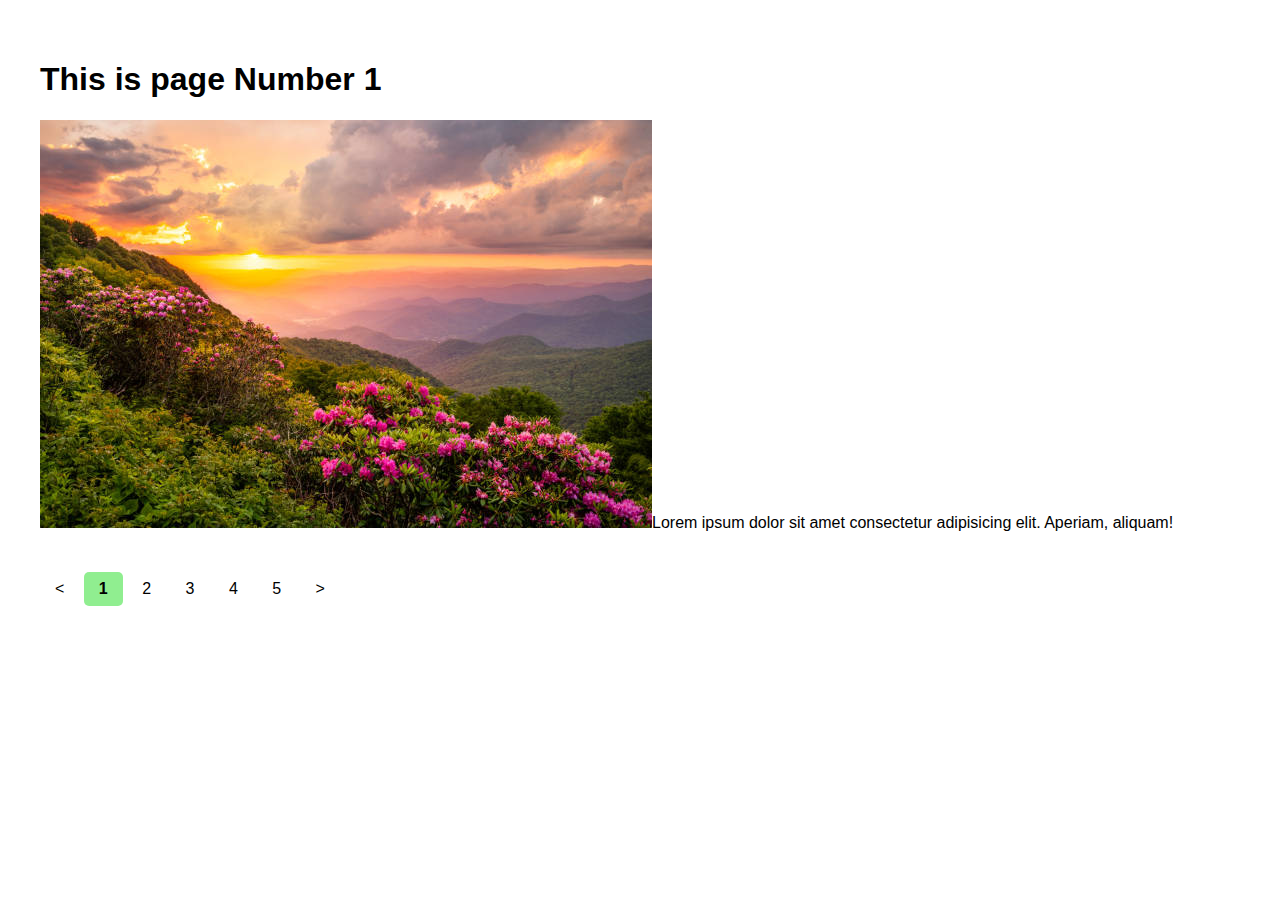
<file: index.html>
<!DOCTYPE html>
<html lang="en">
<head>
    <meta charset="UTF-8">
    <meta http-equiv="X-UA-Compatible" content="IE=edge">
    <meta name="viewport" content="width=device-width, initial-scale=1.0">
    <link rel="stylesheet" href="style.css">
    <title>Web Design 17</title>
</head>
<body>
    <h1>This is page Number 1</h1>
     <img src="img/image1.jpg"image1"
     <p>Lorem ipsum dolor sit amet consectetur adipisicing elit. Aperiam, aliquam!</p>
     
     <div class="pagination">
        <a href="#">&#60;</a>
        <a href="index.html"class="active">1</a>
        <a href="page2.html">2</a>
        <a href="page3.html">3</a> 
        <a href="page4.html">4</a>
        <a href="page5.html">5</a>
        <a href="page2.html">&#62;</a>
     </div>
    
</body>
</html>
</file>
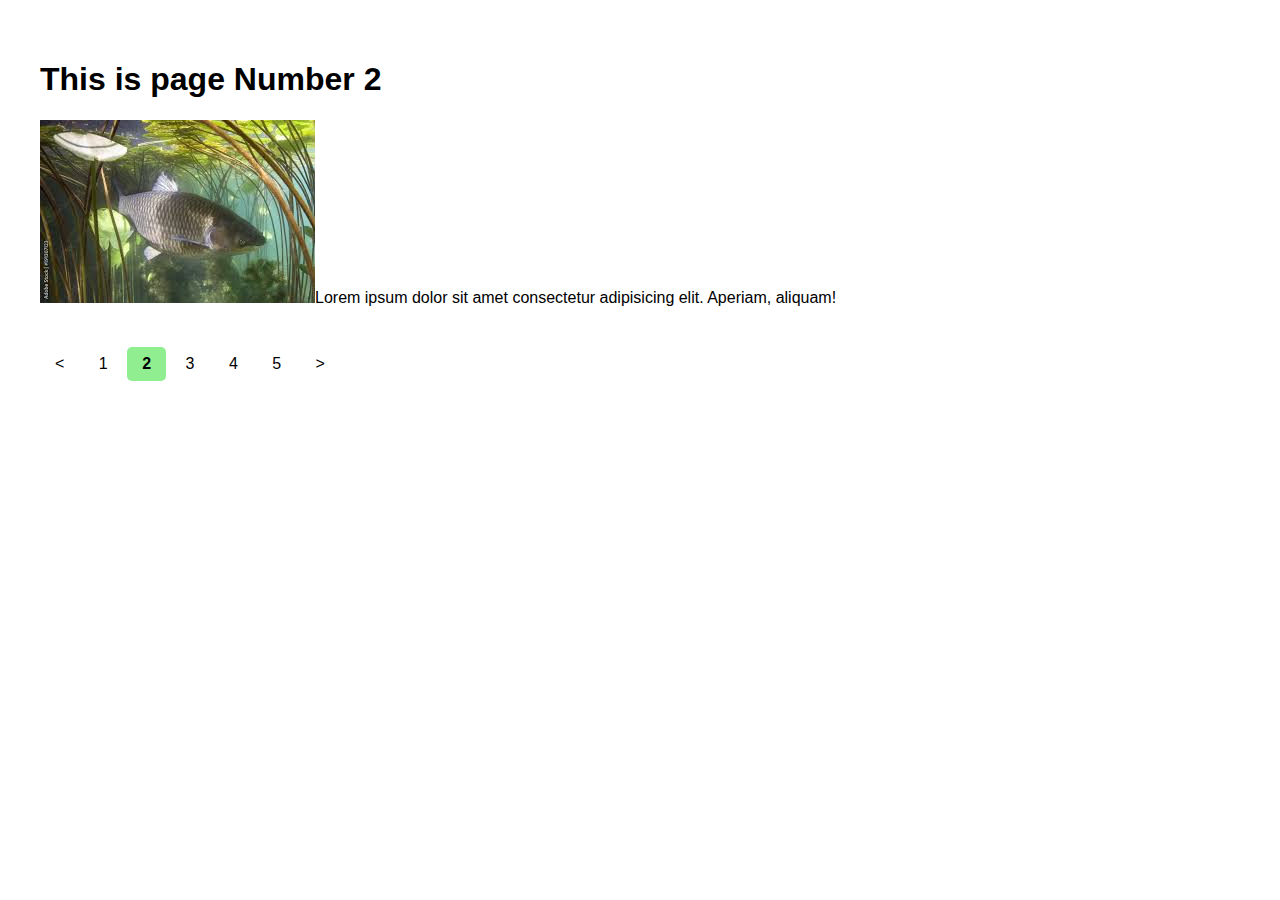
<file: page2.html>
<!DOCTYPE html>
<html lang="en">
<head>
    <meta charset="UTF-8">
    <meta http-equiv="X-UA-Compatible" content="IE=edge">
    <meta name="viewport" content="width=device-width, initial-scale=1.0">
    <link rel="stylesheet" href="style.css">
    <title>page number 2</title>
</head>
<body>
    <h1>This is page Number 2</h1>
     <img src="img/image2.jpeg"image1"
     <p>Lorem ipsum dolor sit amet consectetur adipisicing elit. Aperiam, aliquam!</p>
     
     <div class="pagination">
        <a href="index.html">&#60;</a>
        <a href="index.html">1</a>
        <a href="page2.html"class="active">2</a>
        <a href="page3.html">3</a> 
        <a href="page4.html">4</a>
        <a href="page5.html">5</a>
        <a href="page3.html">&#62;</a>
     </div>
    
</body>
</html>
</file>
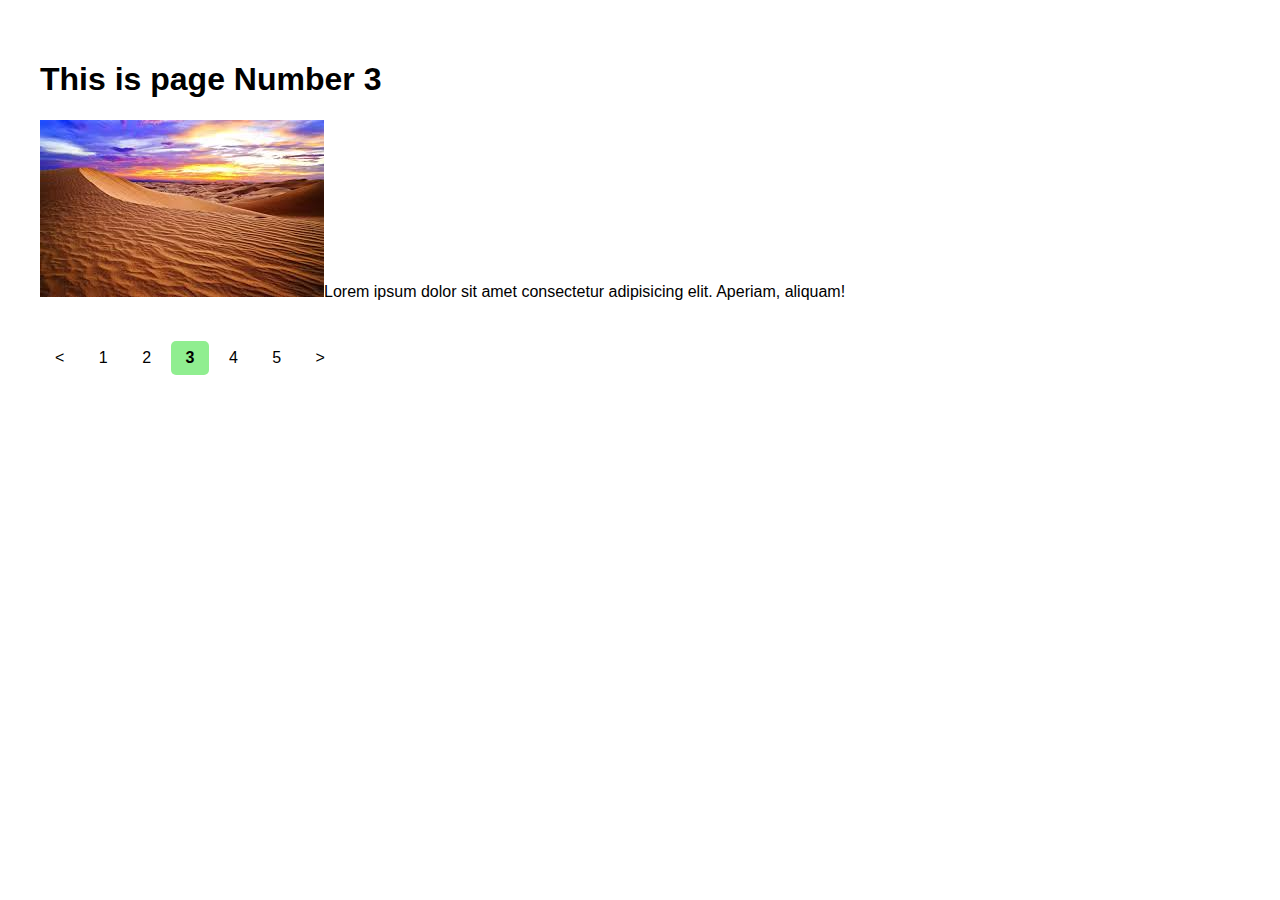
<file: page3.html>
<!DOCTYPE html>
<html lang="en">
<head>
    <meta charset="UTF-8">
    <meta http-equiv="X-UA-Compatible" content="IE=edge">
    <meta name="viewport" content="width=device-width, initial-scale=1.0">
    <link rel="stylesheet" href="style.css">
    <title>page number 3</title>
</head>
<body>
    <h1>This is page Number 3</h1>
     <img src="img/image3.jpeg"image1"
     <p>Lorem ipsum dolor sit amet consectetur adipisicing elit. Aperiam, aliquam!</p>
     
     <div class="pagination">
        <a href="index.html">&#60;</a>
        <a href="index.html">1</a>
        <a href="page2.html">2</a>
        <a href="page3.html"class="active">3</a> 
        <a href="page4.html">4</a>
        <a href="page5.html">5</a>
        <a href="page4.html">&#62;</a>
     </div>
    
</body>
</html>
</file>
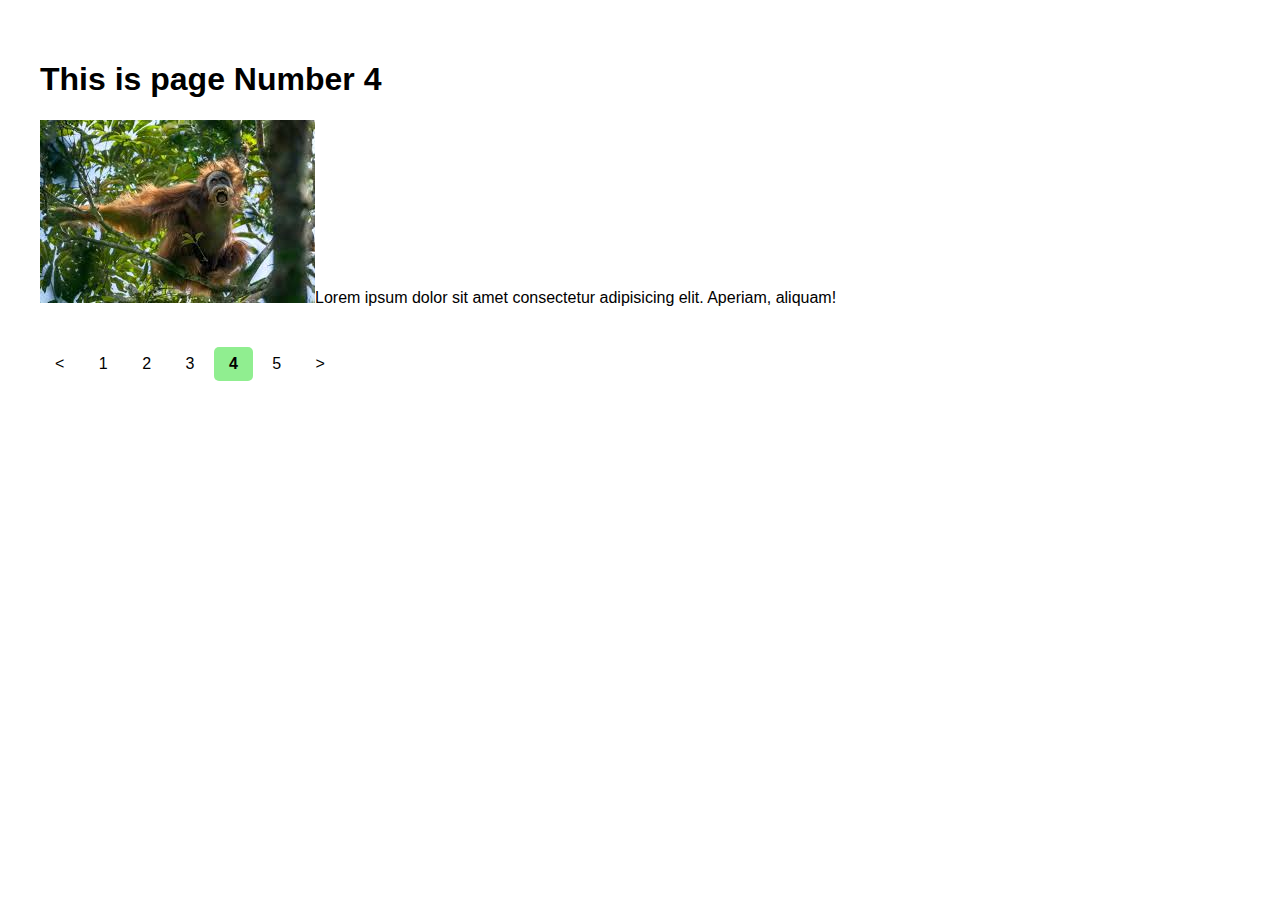
<file: page4.html>
<!DOCTYPE html>
<html lang="en">
<head>
    <meta charset="UTF-8">
    <meta http-equiv="X-UA-Compatible" content="IE=edge">
    <meta name="viewport" content="width=device-width, initial-scale=1.0">
    <link rel="stylesheet" href="style.css">
    <title>page number 4</title>
</head>
<body>
    <h1>This is page Number 4</h1>
     <img src="img/image4.jpeg"image4"
     <p>Lorem ipsum dolor sit amet consectetur adipisicing elit. Aperiam, aliquam!</p>
     
     <div class="pagination">
        <a href="index.html">&#60;</a>
        <a href="index.html">1</a>
        <a href="page2.html">2</a>
        <a href="page4.html">3</a> 
        <a href="page4.html"class="active">4</a>
        <a href="page5.html">5</a>
        <a href="page5.html">&#62;</a>
     </div>
    
</body>
</html>
</file>
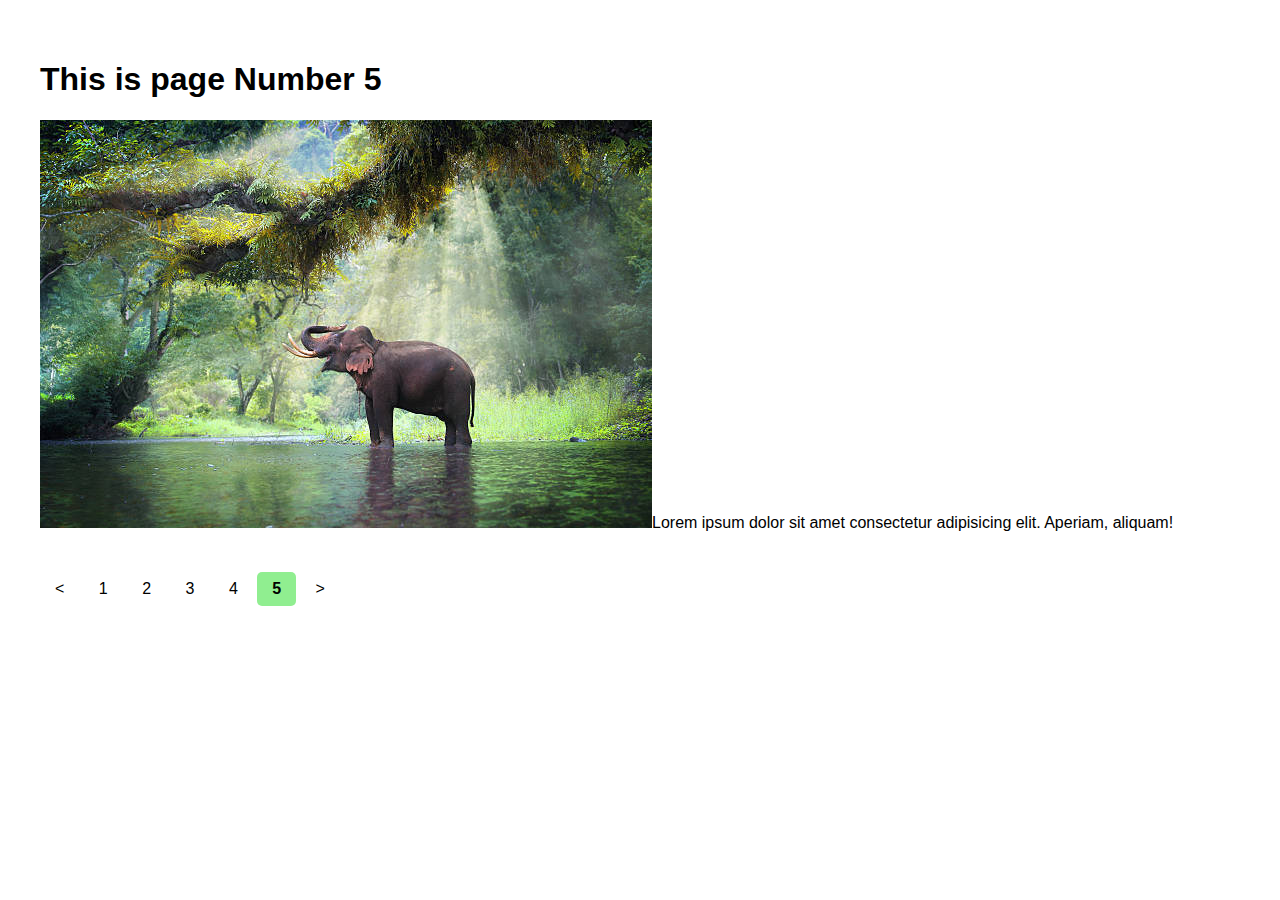
<file: page5.html>
<!DOCTYPE html>
<html lang="en">
<head>
    <meta charset="UTF-8">
    <meta http-equiv="X-UA-Compatible" content="IE=edge">
    <meta name="viewport" content="width=device-width, initial-scale=1.0">
    <link rel="stylesheet" href="style.css">
    <title>page number 5</title>
</head>
<body>
    <h1>This is page Number 5</h1>
     <img src="img/image5.jpg"image4"
     <p>Lorem ipsum dolor sit amet consectetur adipisicing elit. Aperiam, aliquam!</p>
     
     <div class="pagination">
        <a href="index.html">&#60;</a>
        <a href="index.html">1</a>
        <a href="page2.html">2</a>
        <a href="page4.html">3</a> 
        <a href="page4.html">4</a>
        <a href="page5.html"class="active">5</a>
        <a href="page1.html">&#62;</a>
     </div>
    
</body>
</html>
</file>
<file: style.css>
body{
    font-family:Arial, sans-serif;
    margin: 0;
    padding: 40px;
}

.pagination{
    teaxt-align: center;
    margin-top: 40px;
}

.pagination a{
    color: black;
    text-decoration: none;
    padding: 8px 15px;
    display: inline-block;
}
 .pagination a.active{
    background-color: lightgreen;
    font-weight:bold;
    border-radius: 5px;
 }
 .pagination a:hover:not(.active){
    background-color: #ddd;
    border-radius: 5px;
 }
</file>
